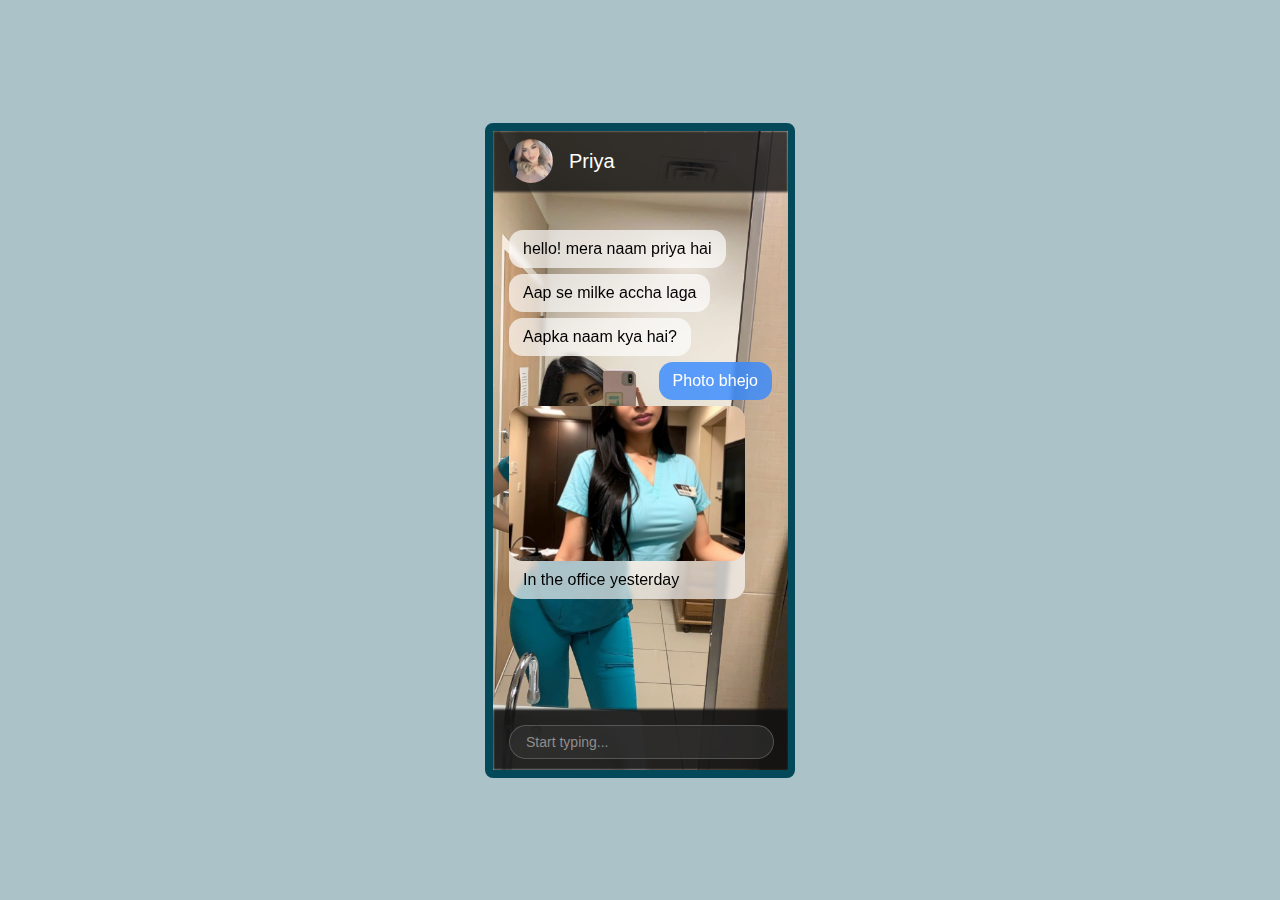
<file: index.html>
<!DOCTYPE html>
<html lang="en">
  <head>
    <meta charset="UTF-8" />
    <meta name="viewport" content="width=device-width, initial-scale=1.0" />
    <link href="./index.css" rel="stylesheet" />
    <title>Priya - Direct Message</title>
  </head>
  <body>
    <div class="frame">
        <iframe src="./chat/chat.html" width="100%" height="100%" frameBorder="0" />
    </div>
  </body>
</html>
</file>
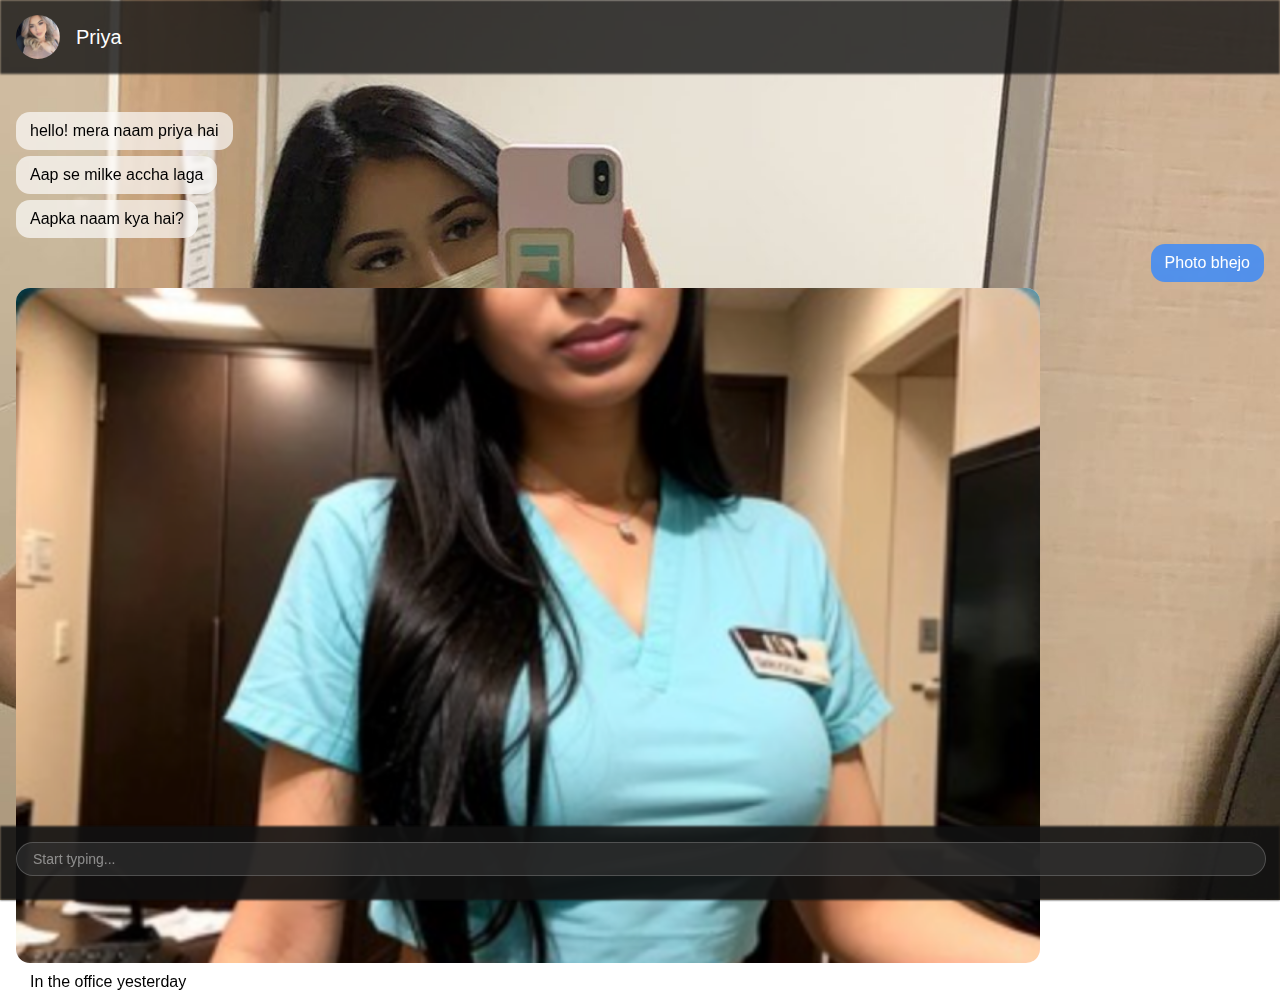
<file: chat/chat.html>
<!DOCTYPE html>
<html lang="en">
  <head>
    <meta charset="UTF-8" />
    <meta name="viewport" content="width=device-width, initial-scale=1.0" />
    <title>Chat</title>
    <link href="./chat.css" rel="stylesheet" />
  </head>
  <body>
    <div class="container">
      <div class="top-bar">
        <div class="top-bar-bg"></div>
        <img
          class="profile-pic"
          src="../assets/dp.jpg"
          width="44px"
          height="44px"
        />
        <div class="name">Priya</div>
        <div class="stats"></div>
      </div>
      <div class="chat"></div>
      <form class="chat-box" onsubmit="handleSendMessage()">
        <div class="chat-box-bg"></div>
        <input
          type="text"
          class="text-box"
          name="chat-textbox"
          placeholder="Start typing..."
        />
      </form>
    </div>
  </body>
  <script src="./chat.js"></script>
</html>
</file>
<file: index.css>
html,
body {
  margin: 0;
  padding: 0;
  height: 100%;
}
body {
  display: flex;
  justify-content: center;
  justify-items: center;
  align-items: center;
  align-content: center;
  flex-direction: column;
  background-color: #04495a55;
}
.frame {
  margin: auto;

  /* border: 4px solid #555; */
  border: 8px solid #04495a;
  border-radius: 8px;
  background-color: #eee;

  /* The frame will limit it's size to around 1/4 the dimensions of an iPhone 15 */
  --scale-down-factor: 4;
  width: 100%;
  max-width: calc(1179px / var(--scale-down-factor));
  height: calc(2556px / var(--scale-down-factor));
  max-height: 100%;
}

.iframe>iframe {
  opacity: 1;
  border: none;
}
</file>
<file: chat/chat.css>
html,
body {
  margin: 0;
  padding: 0;
  height: 100%;
  font-family: sans-serif;
}
body {
  display: flex;
  justify-content: center;
  justify-items: center;
  align-items: center;
  align-content: center;
  flex-direction: column;
  outline: none;
  height: 100vh;
}

.container {
  height: 100%;
  width: 100%;
  background-image: url("../assets/bg.jpg");
  background-size: cover;
  background-repeat: no-repeat;
  background-position: center;

  display: flex;
  flex-direction: column;
}

.top-bar {
  height: 10%;
  padding: 0 16px;

  display: flex;
  flex-direction: row;
  position: relative;
  align-items: center;
  position: relative;
}

.top-bar-bg {
  background-color: #111;
  filter: blur(1px);
  opacity: 0.8;

  position: absolute;
  content: "";
  top: 0;
  left: 0;
  width: 100%;
  height: 100%;
  z-index: 1;
}

img.profile-pic {
  border-radius: 1000px;
  z-index: 2;
}

.name {
  color: #fff;
  margin-left: 16px;
  margin-right: auto;
  z-index: 2;
  font-size: 20px;
}

.stats {
  z-index: 2;
}

.chat {
  height: calc(80% - 32px);
  padding: 32px 16px;
}

.message {
  margin: 6px 0;
  padding: 10px 14px;
  display: block;
  border-radius: 14px;
  backdrop-filter: blur(2px);
  width: fit-content;
  display: flex;
  flex-direction: column-reverse;
}

.message.other {
  background-color: #fffa;
  margin-right: auto;
}

.message.self {
  background-color: #38fc;
  color: #fff;
  margin-left: auto;
}

.chat-media {
  margin: -10px -14px 10px -14px;
  border-radius: 14px;
  width: 80vw;
}

.chat-box {
  height: 10%;

  display: flex;
  flex-direction: column;
  justify-content: center;
  position: relative;

  padding: 0 16px;
}

.chat-box-bg {
  background-color: #111;
  filter: blur(1px);
  opacity: 0.9;
  position: absolute;
  content: "";
  top: 0;
  left: 0;
  width: 100%;
  height: 100%;
  z-index: 7;
}

input.text-box {
  z-index: 15;
  width: calc(100% - 32px);
  margin: 16px auto auto;
  border: 12px;
  padding: 8px 16px;
  border: 1px solid #fff3;
  border-radius: 24px;
  color: #fff;
  background-color: #3339;
  font-size: 14px;
}

::placeholder {
  color: #fff7;
  opacity: 1;
}
</file>
